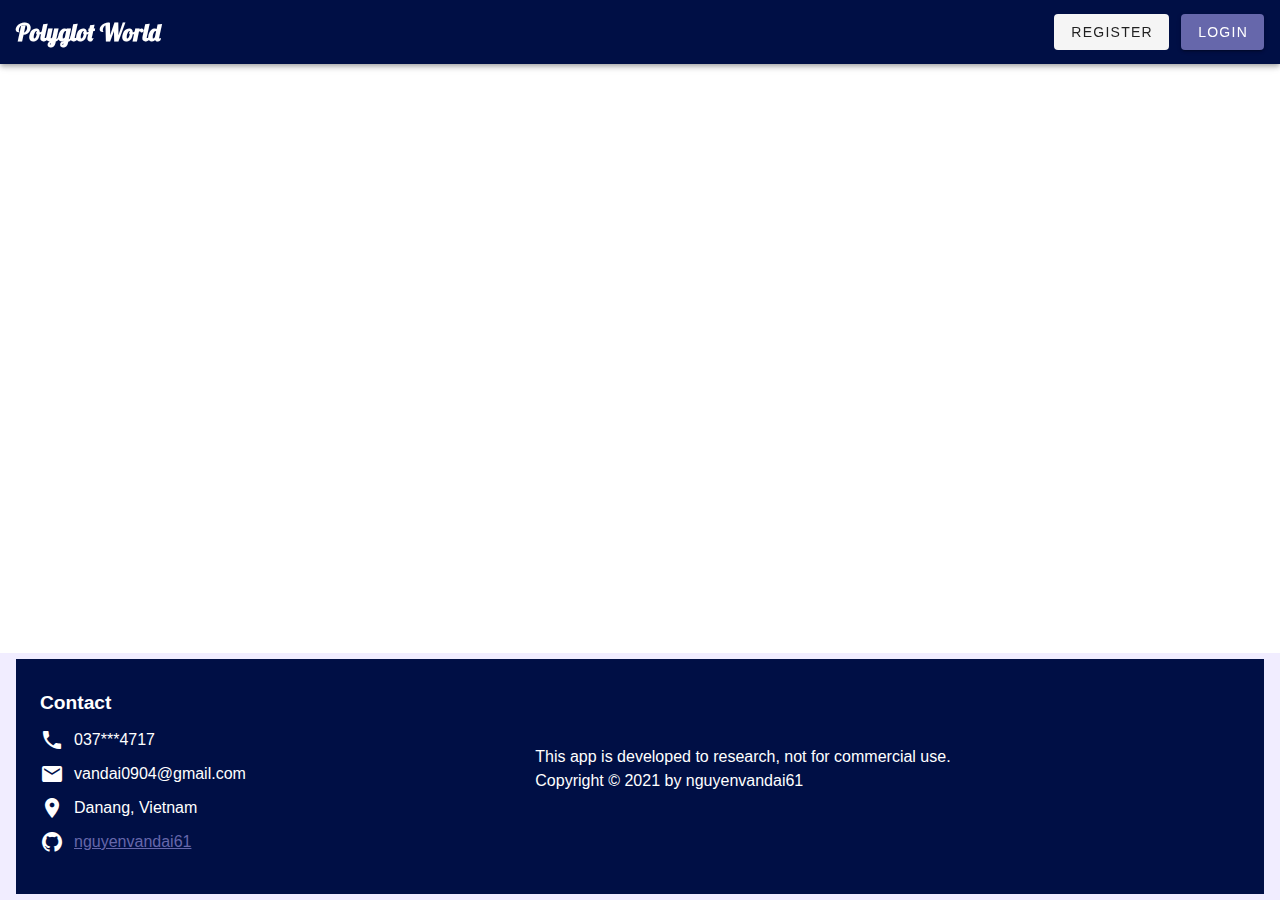
<file: app/templates/welcome.html>
<!DOCTYPE html><html lang=""><head><meta charset="utf-8"><meta http-equiv="X-UA-Compatible" content="IE=edge"><meta name="viewport" content="width=device-width,initial-scale=1"><link rel="preconnect" href="https://fonts.googleapis.com"><link rel="preconnect" href="https://fonts.gstatic.com" crossorigin><link href="https://fonts.googleapis.com/css2?family=Lobster&display=swap" rel="stylesheet"><link rel="icon" href="/favicon.ico"><title>Welcome Page</title><link href="/static/css/chunk-197aae1c.3978d033.css" rel="prefetch"><link href="/static/css/chunk-2af02d9a.b0f4e66f.css" rel="prefetch"><link href="/static/css/chunk-716851dc.682a840d.css" rel="prefetch"><link href="/static/js/chunk-197aae1c.93859d90.js" rel="prefetch"><link href="/static/js/chunk-2af02d9a.4305e40c.js" rel="prefetch"><link href="/static/js/chunk-2d0b6969.82f20d11.js" rel="prefetch"><link href="/static/js/chunk-716851dc.7f98e350.js" rel="prefetch"><link href="/static/css/chunk-vendors.d761c5fd.css" rel="preload" as="style"><link href="/static/css/welcome.3e5c346a.css" rel="preload" as="style"><link href="/static/js/chunk-vendors.7792fbd8.js" rel="preload" as="script"><link href="/static/js/welcome.25c0af33.js" rel="preload" as="script"><link href="/static/css/chunk-vendors.d761c5fd.css" rel="stylesheet"><link href="/static/css/welcome.3e5c346a.css" rel="stylesheet"></head><body><noscript><strong>We're sorry but Welcome Page doesn't work properly without JavaScript enabled. Please enable it to continue.</strong></noscript><div id="app"></div><script src="/static/js/chunk-vendors.7792fbd8.js"></script><script src="/static/js/welcome.25c0af33.js"></script></body></html>
</file>
<file: static/css/chunk-197aae1c.3978d033.css>
.title[data-v-0f4b7844]{display:flex;flex-direction:column;justify-content:center;padding:0 20px}.title .title-text--primary[data-v-0f4b7844]{font-family:Lobster,cursive;font-size:2.3rem;font-weight:700;line-height:38px}.title .title-subtitle[data-v-0f4b7844]{font-size:16px;font-weight:400;line-height:24px;margin-top:10px}
</file>
<file: static/css/chunk-2af02d9a.b0f4e66f.css>
h3[data-v-509885df]{margin:40px 0 0}ul[data-v-509885df]{list-style-type:none;padding:0}li[data-v-509885df]{display:inline-block;margin:0 10px}a[data-v-509885df]{color:#42b983}.home[data-v-7ffa6064]{background:--v-primary-base;height:90vh;width:100%;display:flex}.home .home-landing-image[data-v-7ffa6064]{opacity:.6}
</file>
<file: static/css/chunk-716851dc.682a840d.css>
.v-text-field[data-v-6e38a1fe]{padding-top:0}.v-input--selection-controls[data-v-6e38a1fe]{margin-top:0}
</file>
<file: static/css/welcome.3e5c346a.css>
.the-app-bar__app-bar .logo-name[data-v-4154ad5c]{font-family:Lobster,cursive;line-height:1.2em;white-space:nowrap}.the-app-bar__app-bar .the-app-bar__mid-toolbar-items[data-v-4154ad5c]{justify-content:space-between}.the-footer__wrapper[data-v-0196e345]{padding:30px 0;width:100%}.the-footer__wrapper .the-footer__container[data-v-0196e345]{max-width:1200px;margin:0 auto}.the-footer__wrapper .the-footer__container .the-footer__content[data-v-0196e345]{display:flex}.the-footer__wrapper .the-footer__container .the-footer__contact .the-footer__contact-title h3[data-v-0196e345]{font-size:1.2rem;font-weight:700;margin-bottom:10px}.the-footer__wrapper .the-footer__container .the-footer__contact .the-footer__contact-content .the-footer__contact-content-text[data-v-0196e345]{display:flex;align-items:center;margin-bottom:10px}.the-footer__wrapper .the-footer__container .the-footer__contact .the-footer__contact-content .the-footer__contact-content-text .v-icon[data-v-0196e345]{margin-right:10px;color:var(--color-primary)}.the-footer__wrapper .the-footer__container .the-footer__contact .the-footer__contact-content .the-footer__contact-content-text p[data-v-0196e345]{margin:0}.the-footer__wrapper .the-footer__container .the-footer__notif[data-v-0196e345]{display:flex;width:100%;align-self:center;justify-content:center}#app{font-family:Avenir,Helvetica,Arial,sans-serif;-webkit-font-smoothing:antialiased;-moz-osx-font-smoothing:grayscale;color:#2c3e50}#nav{padding:30px}#nav a{font-weight:700;color:#2c3e50}#nav a.router-link-exact-active{color:#42b983}
</file>
